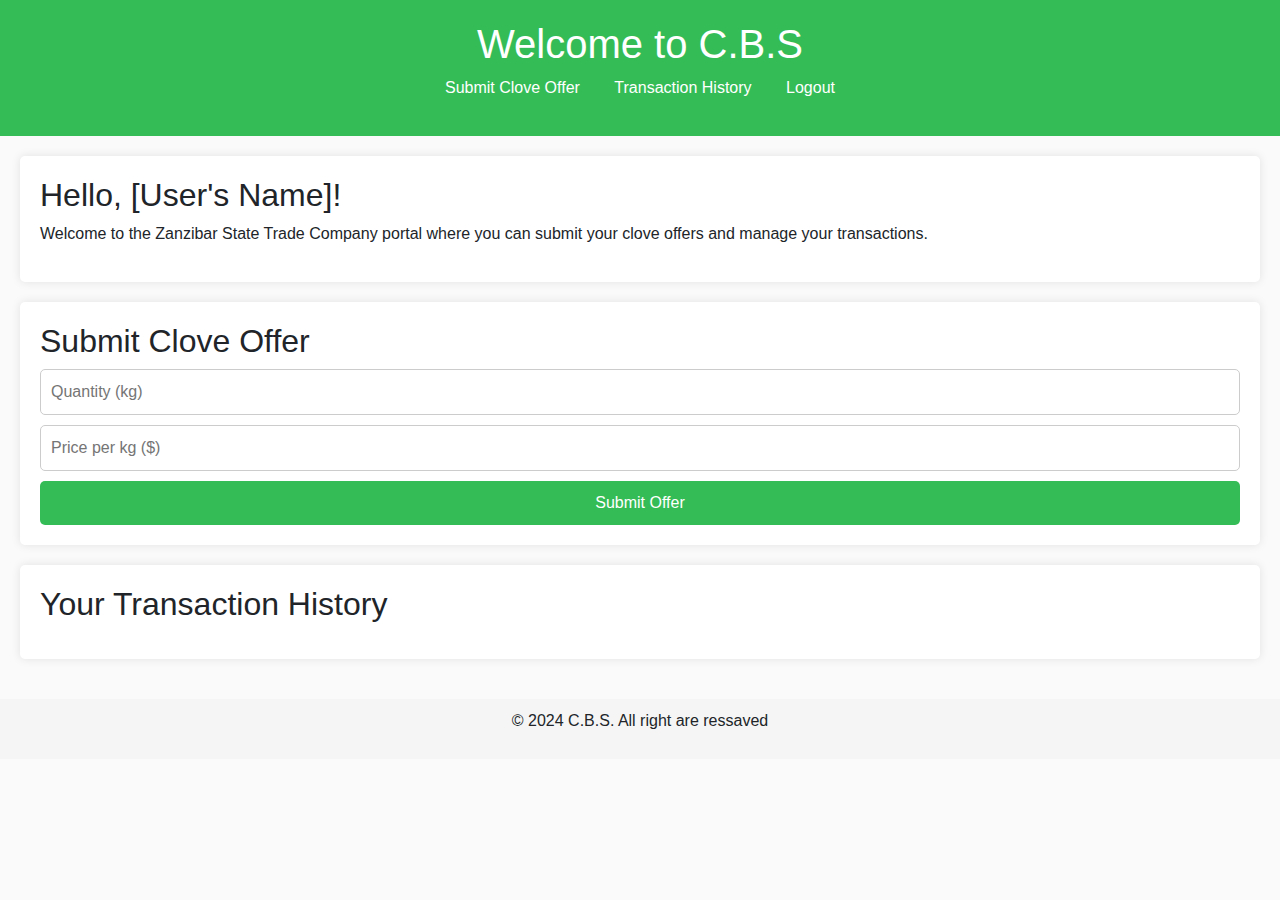
<file: href/home.html>
<!DOCTYPE html>
<html lang="en">
<head>
    <meta charset="UTF-8">
    <meta name="viewport" content="width=device-width, initial-scale=1.0">
    <title>Home - Z.S.T.C</title>
    <link rel="stylesheet" href="../css/bootstrap.min.css">
    <link rel="stylesheet" href="../css/home.css">
</head>
<body>
    <header>
        <h1>Welcome to C.B.S</h1>
        <nav>
            <ul>
                <li><a href="#submit-offer">Submit Clove Offer</a></li>
                <li><a href="#transaction-history">Transaction History</a></li>
                <li><a href="#logout">Logout</a></li>
            </ul>
        </nav>
    </header>

    <main>
        <section id="welcome">
            <h2>Hello, [User's Name]!</h2>
            <p>Welcome to the Zanzibar State Trade Company portal where you can submit your clove offers and manage your transactions.</p>
        </section>

        <section id="submit-offer">
            <h2>Submit Clove Offer</h2>
            <form id="offer-form">
                <input type="number" placeholder="Quantity (kg)" required>
                <input type="number" placeholder="Price per kg ($)" required>
                <button type="submit">Submit Offer</button>
            </form>
        </section>

        <section id="transaction-history">
            <h2>Your Transaction History</h2>
            <ul id="history-list">
                <!-- Transaction history items will be appended here -->
            </ul>
        </section>
    </main>

    <footer>
        <p>&copy; 2024 C.B.S. All right are ressaved</p>
    </footer>

    <script src="../js/bootstrap.bundle.min.js"></script>
    <script src="../js/script.js"></script>
    <script src="../js/all.js"></script>
</body>
</html>
</file>
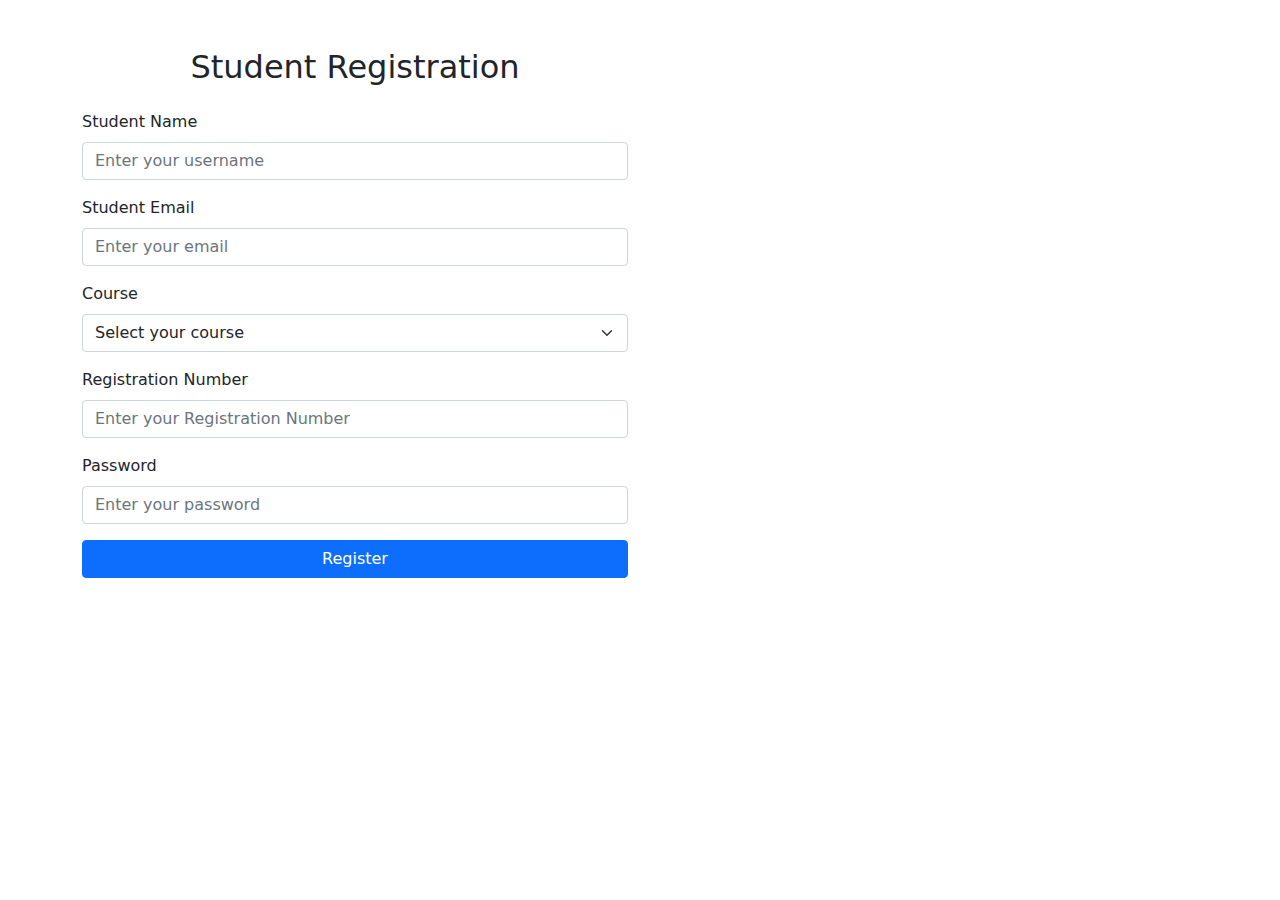
<file: href/register.html>
<!DOCTYPE html>
<html lang="en">
<head>
    <meta charset="UTF-8">
    <meta name="viewport" content="width=device-width, initial-scale=1.0">
    <link rel="stylesheet" href="../css/all.css">
    <link rel="stylesheet" href="../css/main.css">
    <link rel="stylesheet" href="../css/bootstrap.min.css">
    <title>student/Register</title>
</head>
<body>
    <div class="container mt-5">
        <div class="row justify-content-start">
            <div class="col-8 col-md-6">
                <h2 class="text-center mb-4">Student Registration</h2>
                <form>
                    <!-- Username -->
                    <div class="mb-3">
                        <label for="username" class="form-label">Student Name</label>
                        <input type="text" class="form-control" id="username" placeholder="Enter your username" required>
                    </div>
                    <!-- Email -->
                    <div class="mb-3">
                        <label for="email" class="form-label">Student Email</label>
                        <input type="email" class="form-control" id="email" placeholder="Enter your email" required>
                    </div>
                     <!-- course -->
                     <div class="mb-3">
                        <label for="course" class="form-label">Course</label>
                        <select class="form-select" id="course" required>
                            <option value="" disabled selected>Select your course</option>
                            <option value="BITAM">BITAM</option>
                            <option value="BSE">BSE</option>
                            <option value="BAGES">BAGES</option>
                            <option value="BCS">BCS</option>
                            <option value="OTHER">OTHER</option>
                        </select>
                    </div>
                    <!-- registration -->
                    <div class="mb-3">
                        <label for="Registration" class="form-label">Registration Number</label>
                        <input type="tel" class="form-control" id="Registration" placeholder="Enter your Registration Number" required>
                    </div>
                    <!-- registration -->
                    <div class="mb-3">
                        <label for="password" class="form-label">Password</label>
                        <input type="password" class="form-control" id="password" placeholder="Enter your password" required>
                    </div>
                    <!-- Submit Button -->
                    <div class="d-grid">
                        <button type="submit" class="btn btn-primary">Register</button>
                    </div>
                </form>
            </div>
        </div>
    </div>
    <script src="../js/bootstrap.bundle.min.js"></script>
    <script src="../js/all.js"></script>
</body>
</html>
</file>
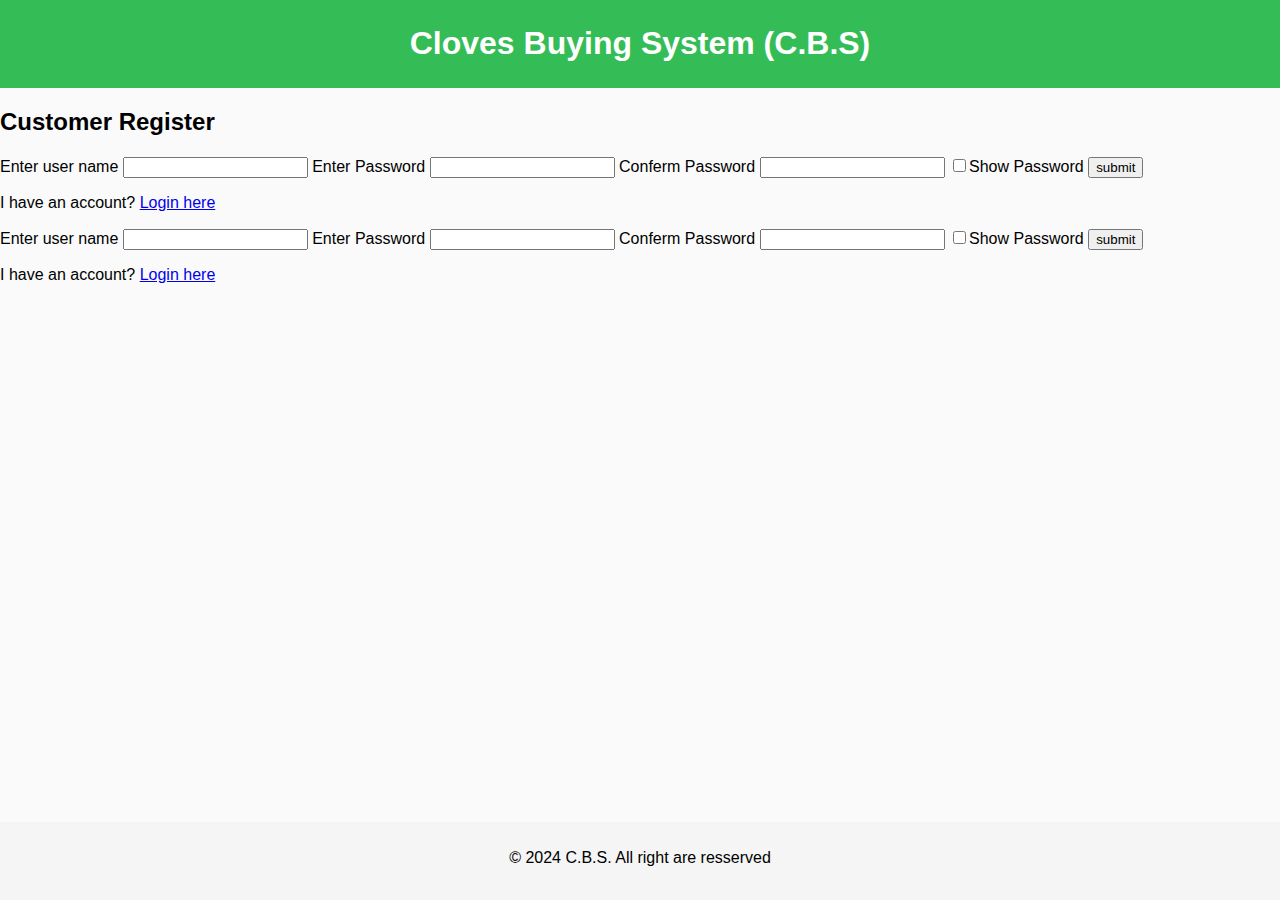
<file: href/registration.html>
<!DOCTYPE html>
<html lang="en">
<head>
    <meta charset="UTF-8">
    <meta name="viewport" content="width=device-width, initial-scale=1.0">
    <link rel="stylesheet" href="../css/all.css">
    <link rel="stylesheet" href="../css/register.css">
    <title>C.B.S/login</title>
</head>
<body>
    <header>
        <h1>Cloves Buying System (C.B.S)</h1>
    </header>

    <main>
        <div class="register-form">
            <h2>Customer Register</h2>
            <form id="customer-register">


                <div class="contact-info">
                    <label for="regName">Enter user name</label>
                    <input type="text" name="regName" id="regName">
                    <label for="regName">Enter Password</label>
                    <input type="text" name="regPassword" id="regPassword">
                    <label for="conPaswword">Conferm Password</label>
                    <input type="text" name="conPaswword" id="conPaswword">
                    <input type="checkbox" name="shoPassword" id="shoPassword"><label for="shoPassword">Show Password</label>
                    <button type="submit">submit</button>
                    <p class="login-link">I have an account? <a href="../index.html">Login here</a></p>
                 </div>

                <div class="credentials-info">
                   <label for="regName">Enter user name</label>
                   <input type="text" name="regName" id="regName">
                   <label for="regName">Enter Password</label>
                   <input type="text" name="regPassword" id="regPassword">
                   <label for="conPaswword">Conferm Password</label>
                   <input type="text" name="conPaswword" id="conPaswword">
                   <input type="checkbox" name="shoPassword" id="shoPassword"><label for="shoPassword">Show Password</label>
                   <button type="submit">submit</button>
                   <p class="login-link">I have an account? <a href="../index.html">Login here</a></p>
                </div>
                 
            </form>
            
        </div>
    </main>

    <footer>
        <p style="margin-top: 10px;">&copy; 2024 C.B.S. All right are resserved</p>
    </footer>

    <script src="../js/all.js"></script>
    <script src="../js/index.js"></script>
</body>
</html>
</file>
<file: css/home.css>
body {
    font-family: Arial, sans-serif;
    margin: 0;
    padding: 0;
    background-color: #fafafa;
}

header {
    background: #34bd56;
    color: white;
    padding: 20px 0;
    text-align: center;
}

nav ul {
    list-style-type: none;
    padding: 0;
}

nav ul li {
    display: inline;
    margin: 0 15px;
}

nav ul li a {
    color: white;
    text-decoration: none;
}

main {
    padding: 20px;
}

section {
    margin-bottom: 20px;
    background: white;
    padding: 20px;
    border-radius: 5px;
    box-shadow: 0 0 10px rgba(0, 0, 0, 0.1);
}

form {
    display: flex;
    flex-direction: column;
}

form input {
    margin-bottom: 10px;
    padding: 10px;
    border: 1px solid #ccc;
    border-radius: 5px;
}

button {
    padding: 10px;
    background: #34bd56;
    color: white;
    border: none;
    border-radius: 5px;
    cursor: pointer;
}

button:hover {
    background: #45a049;
}

footer {
    text-align: center;
    padding: 10px 0;
    background: #f5f5f5;
    position: relative;
    bottom: 0;
    width: 100%;
}
</file>
<file: css/main.css>
@import url('https://fonts.googleapis.com/css2?family=Lato:ital,wght@0,100;0,300;0,400;0,700;0,900;1,100;1,300;1,400;1,700;1,900&display=swap');
body{
    margin: 0;
    padding: 0;
    background: #fafafa;
    font-family: "Lato", serif;

}


/*-----------------------
|| login page
-------------------------
*/
.header{

    background: #ebebeb;
}

.card{
    border-radius: 12px;
    box-shadow: 0 2px 4px 0 rgba(161, 161, 161, 0.2), 0 4px 10px 0 rgba(0, 0, 0, 0.19);
}

#message{
    display: none;
    animation: message 0.87s linear;
}

@keyframes message{
    0%{
        opacity: 0;
        margin-top: -3px;

    }50%{
        opacity: 0.5;
        margin-top: -1px;
    }100%{
        opacity: 1;
        margin-top: 0;
    }
}

#subumit-btn{
    background-color: #0329ff;
}

footer{
    bottom: 0;
    width: 100%;
    position: absolute;
}

/*-----------------------
|| register page
-------------------------
*/
</file>
<file: css/register.css>
body{
    margin: 0;
    padding: 0;
    background: #fafafa;
    font-family: Arial, Helvetica, sans-serif;
    animation: bodyanim 0.85s linear;
}


@keyframes bodyanimate{
    0%{
        opacity: 0;
        margin-left: -1000px;
    }25%{
        opacity: 0.25;
        margin-left: -750px;
    }50%{
        opacity: 0.5;
        margin-left: -500px;
    }75%{
        opacity: 0.75;
        margin-left: -250px;
    }100%{
        opacity: 1;
        margin-left: 0;
    }
}

/*-----------------------
|| Register page
-------------------------
*/
header{
    top: 0;
    margin: 0 0 15px 0;
    color: #fff;
    padding: 4px 0;
    text-align: center;
    background: #34bd56;
}





#logmessage{
    display: none;
    width: 18vw;
    margin: 0 auto;
    color: #ff0000;
    font-size: 15px;
    padding: 2px 10px;
    border-radius: 5px;
    background: #ff7d7d28;
    animation: logmessage 0.89s linear;
}

/* message animation */
@keyframes logmessage {
    0%{
        opacity: 0;
        margin-top: -10px;
      }
    50%{
        opacity: 0.5;
        margin-top: -5px;
      }
    100%{
        opacity: 1;
        margin-top: 0;
      }
}


footer{
    bottom: 0;
    position: absolute;
    width: 100%;
    padding: 17px 0;
    background: #f5f5f5;
    align-items: center;
}

footer p{
    margin-top: 12px;
    text-align: center;
}
</file>
